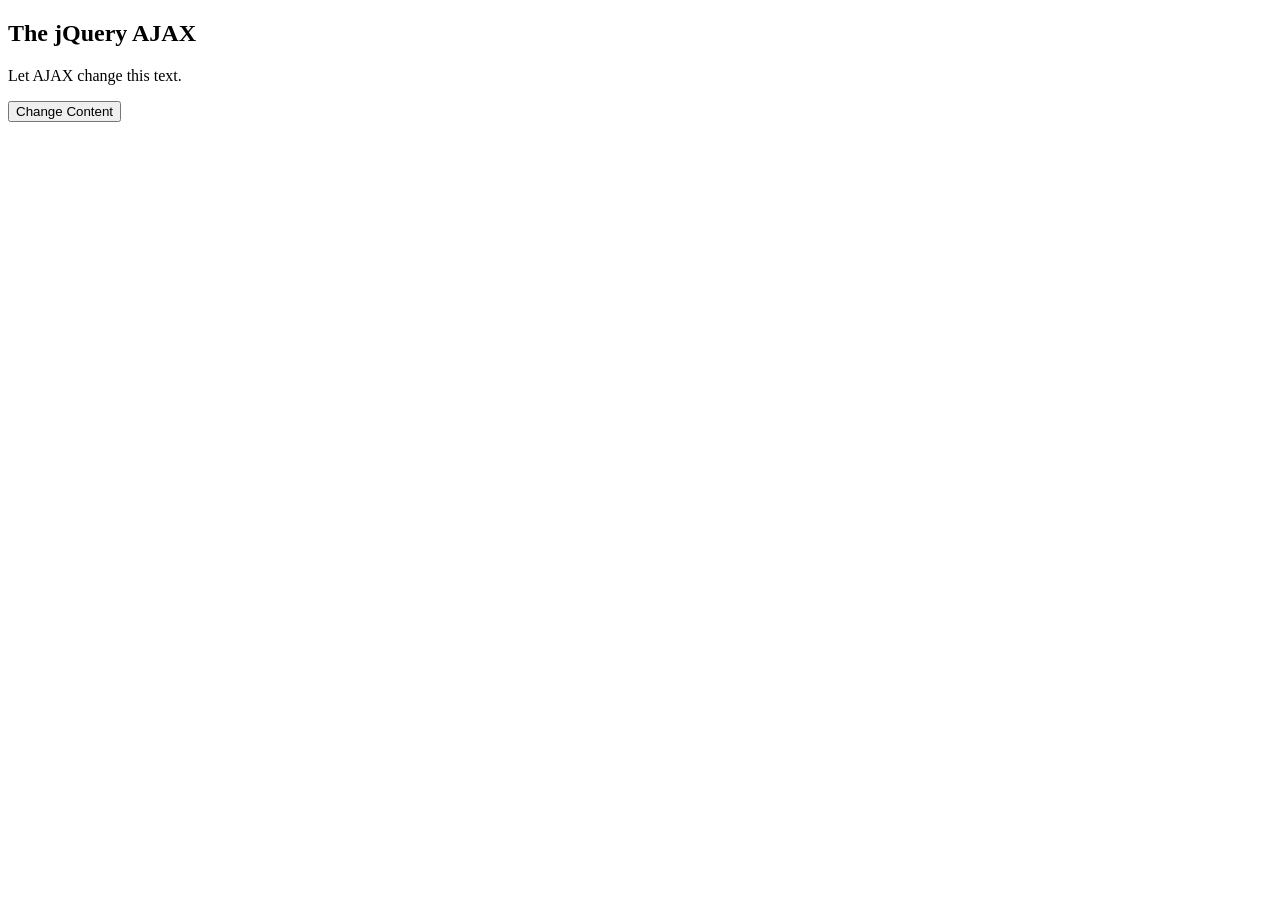
<file: Modul-10/index.html>
<!DOCTYPE html>
<html>
<head>
<script src="https://code.jquery.com/jquery-3.6.0.min.js"></script>
</head>
<body>

<h2>The jQuery AJAX</h2>
<p id="demo">Let AJAX change this text.</p>
<button type="button" id="changeBtn">Change Content</button>

<script>
$(document).ready(function() {
    $('#changeBtn').click(function() {
        $("#demo").load("ajax_info.txt");
    });
});
</script>

</body>
</html>
</file>
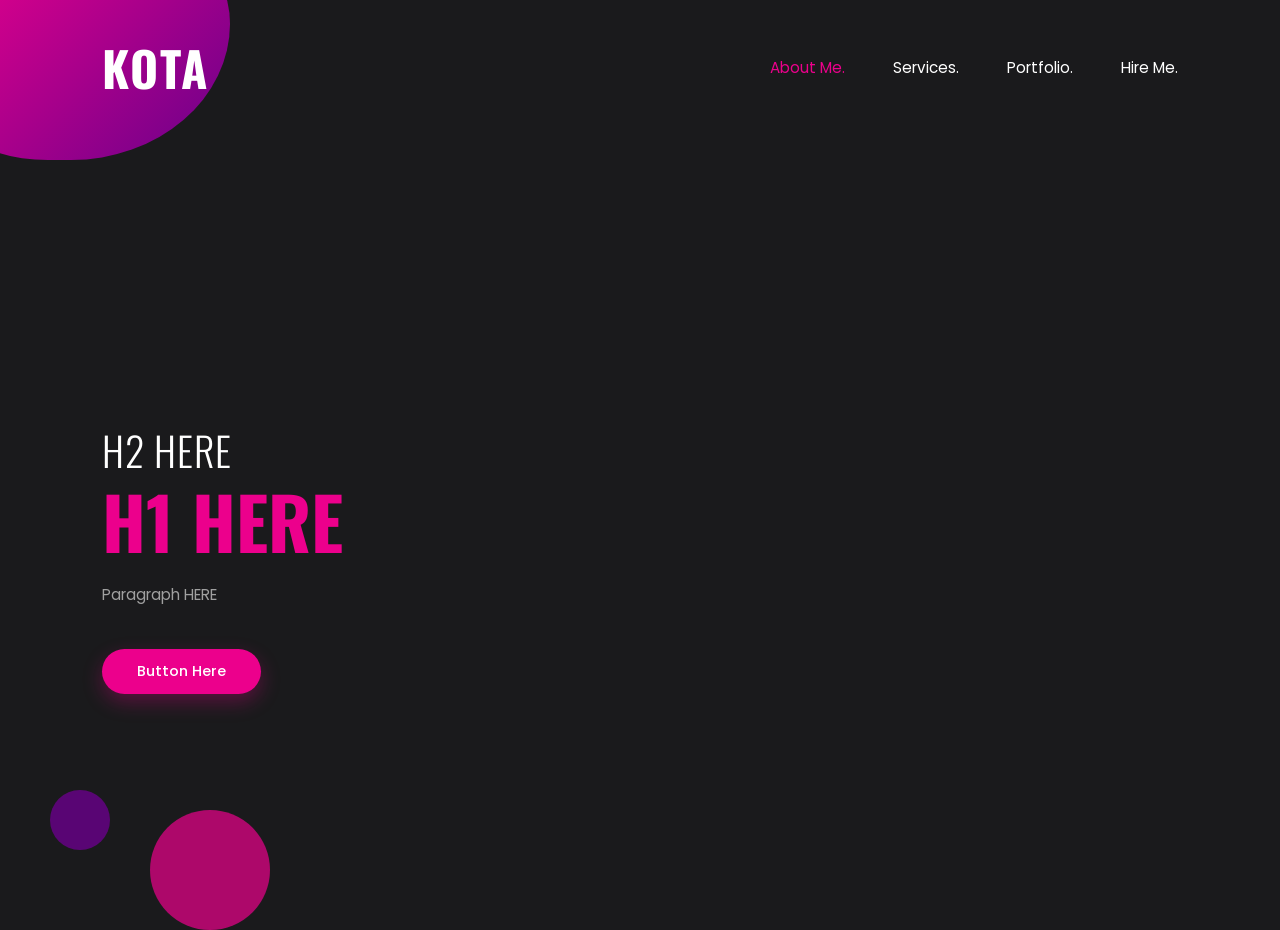
<file: Modul-1/Tugas-1.html>
<!DOCTYPE html>
<html lang="en">
<head>
    <meta charset="UTF-8">
    <meta name="viewport" content="width=device-width, initial-scale=1.0">
    <title>Portfolio - Graphic Designer</title>
    <style>
        @import url('https://fonts.googleapis.com/css2?family=Oswald:wght@300;400;700&family=Poppins:wght@300;400;500;600&display=swap');

        :root {
            --bg-color: #1a1a1c;
            --primary-pink: #ec008c;
            --primary-purple: #6a008a;
            --text-light: #ffffff;
            --text-gray: #a0a0a0;
        }

        * {
            margin: 0;
            padding: 0;
            box-sizing: border-box;
        }

        body {
            background-color: var(--bg-color);
            color: var(--text-light);
            font-family: 'Poppins', sans-serif;
            overflow-x: hidden;
            min-height: 100vh;
        }

        /* Top Left Background Blob */
        .top-blob {
            position: absolute;
            top: -90px;
            left: -20px;
            width: 250px;
            height: 250px;
            background: linear-gradient(135deg, var(--primary-pink), var(--primary-purple));
            border-radius: 30% 60% 70% 30% / 40% 50% 60% 10%;
            z-index: -2;
        }

        /* Navigation */
        nav {
            display: flex;
            justify-content: space-between;
            align-items: center;
            padding: 2rem 8%;
            position: relative;
            z-index: 10;
        }

        .logo {
            font-family: 'Oswald', sans-serif;
            font-size: 3rem;
            font-weight: 700;
            color: var(--text-light);
            letter-spacing: 2px;
        }

        nav ul {
            list-style: none;
            display: flex;
            gap: 3rem;
        }

        nav a {
            text-decoration: none;
            color: var(--text-light);
            font-size: 0.95rem;
            font-weight: 400;
            transition: color 0.3s ease;
        }

        nav a.active, nav a:hover {
            color: var(--primary-pink);
        }

        /* Hero Section */
        .hero {
            display: flex;
            align-items: center;
            justify-content: space-between;
            padding: 4rem 8% 0;
            height: calc(100vh - 120px);
        }

        .hero-text {
            flex: 1;
            max-width: 550px;
        }

        .hero-text h2 {
            font-family: 'Oswald', sans-serif;
            font-size: 2.5rem;
            font-weight: 300;
            letter-spacing: 1px;
            margin-bottom: 5px;
            text-transform: uppercase;
        }

        .hero-text h1 {
            font-family: 'Oswald', sans-serif;
            font-size: 4.5rem;
            font-weight: 700;
            color: var(--primary-pink);
            line-height: 1;
            margin-bottom: 1.5rem;
            text-transform: uppercase;
        }

        .hero-text p {
            color: var(--text-gray);
            font-size: 0.95rem;
            line-height: 1.8;
            margin-bottom: 2.5rem;
            max-width: 450px;
        }

        .btn {
            display: inline-block;
            padding: 12px 35px;
            background-color: var(--primary-pink);
            color: var(--text-light);
            text-decoration: none;
            border-radius: 30px;
            font-weight: 500;
            font-size: 0.9rem;
            box-shadow: 0 8px 20px rgba(236, 0, 140, 0.3);
            transition: transform 0.3s ease;
        }

        .btn:hover {
            transform: translateY(-3px);
            background-color: var(--primary-purple);
            box-shadow: 0 8px 20px rgba(140, 35, 116, 0.3);

        }

        /* Hero Image Section */


        .main-blob {
            position: absolute;
            top: 50%;
            left: 50%;
            transform: translate(-50%, -50%);
            width: 600px;
            height: 600px;
            background: linear-gradient(135deg, var(--primary-pink), var(--primary-purple));
            border-radius: 50% 40% 60% 30% / 40% 50% 60% 50%;
            z-index: 0;
        }

        .small-circle-1 {
            position: absolute;
            top: 25%;
            left: 10%;
            width: 50px;
            height: 50px;
            background-color: var(--primary-pink);
            border-radius: 50%;
            z-index: 0;
        }

        .small-circle-2 {
            position: absolute;
            bottom: 10%;
            right: 15%;
            width: 30px;
            height: 30px;
            background-color: var(--primary-purple);
            border-radius: 50%;
            z-index: 0;
        }

        /* Decorative bottom left circles */
        .decor-circle-1 {
            position: absolute;
            bottom: 50px;
            left: 50px;
            width: 60px;
            height: 60px;
            background-color: var(--primary-purple);
            border-radius: 50%;
            opacity: 0.8;
        }

        .decor-circle-2 {
            position: absolute;
            bottom: -30px;
            left: 150px;
            width: 120px;
            height: 120px;
            background-color: var(--primary-pink);
            border-radius: 50%;
            opacity: 0.7;
        }
    </style>
</head>
<body>

<div class="top-blob"></div>

<nav>
    <div class="logo">KOTA</div>
    <ul>
        <li><a href="#" class="active">About Me.</a></li>
        <li><a href="#">Services.</a></li>
        <li><a href="#">Portfolio.</a></li>
        <li><a href="#">Hire Me.</a></li>
    </ul>
</nav>

<header class="hero">
    <div class="hero-text">
        <h2>H2 Here</h2>
        <h1>H1 Here</h1>
        <p>Paragraph HERE</p>
        <a href="#" class="btn">Button Here</a>
    </div>


</header>

<div class="decor-circle-1"></div>
<div class="decor-circle-2"></div>

</body>
</html>
</file>
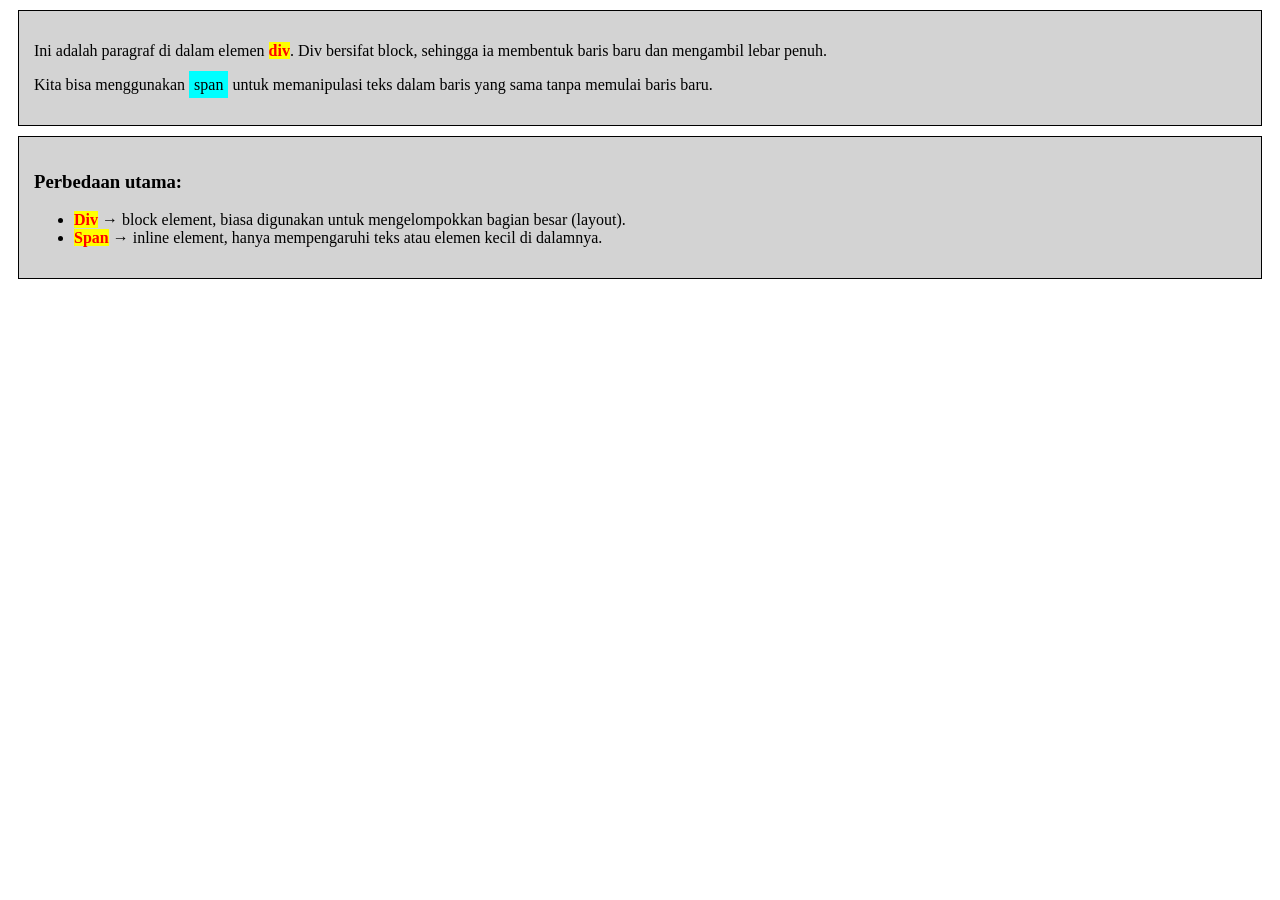
<file: Modul-2,3,4/Elemen.html>
<!DOCTYPE html>
<html>
<head>
    <style>
        .container {
            background-color: lightgray;
            padding: 15px;
            margin: 10px;
            border: 1px solid black;
        }
        .highlight {
            background-color: yellow;
            font-weight: bold;
            color: red;
        }
        .inline-box {
            background-color: cyan;
            padding: 5px;
        }
    </style>
</head>
<body>
<div class="container">
    <p>Ini adalah paragraf di dalam elemen <span class="highlight">div</span>.
        Div bersifat block, sehingga ia membentuk baris baru dan mengambil lebar penuh.</p>
    <p>Kita bisa menggunakan <span class="inline-box">span</span> untuk
        memanipulasi teks dalam baris yang sama tanpa memulai baris baru.</p>
</div>

<div class="container">
    <h3>Perbedaan utama:</h3>
    <ul>
        <li><span class="highlight">Div</span> → block element, biasa digunakan untuk mengelompokkan bagian besar (layout).</li>
        <li><span class="highlight">Span</span> → inline element, hanya mempengaruhi teks atau elemen kecil di dalamnya.</li>
    </ul>
</div>
</body>
</html>
</file>
